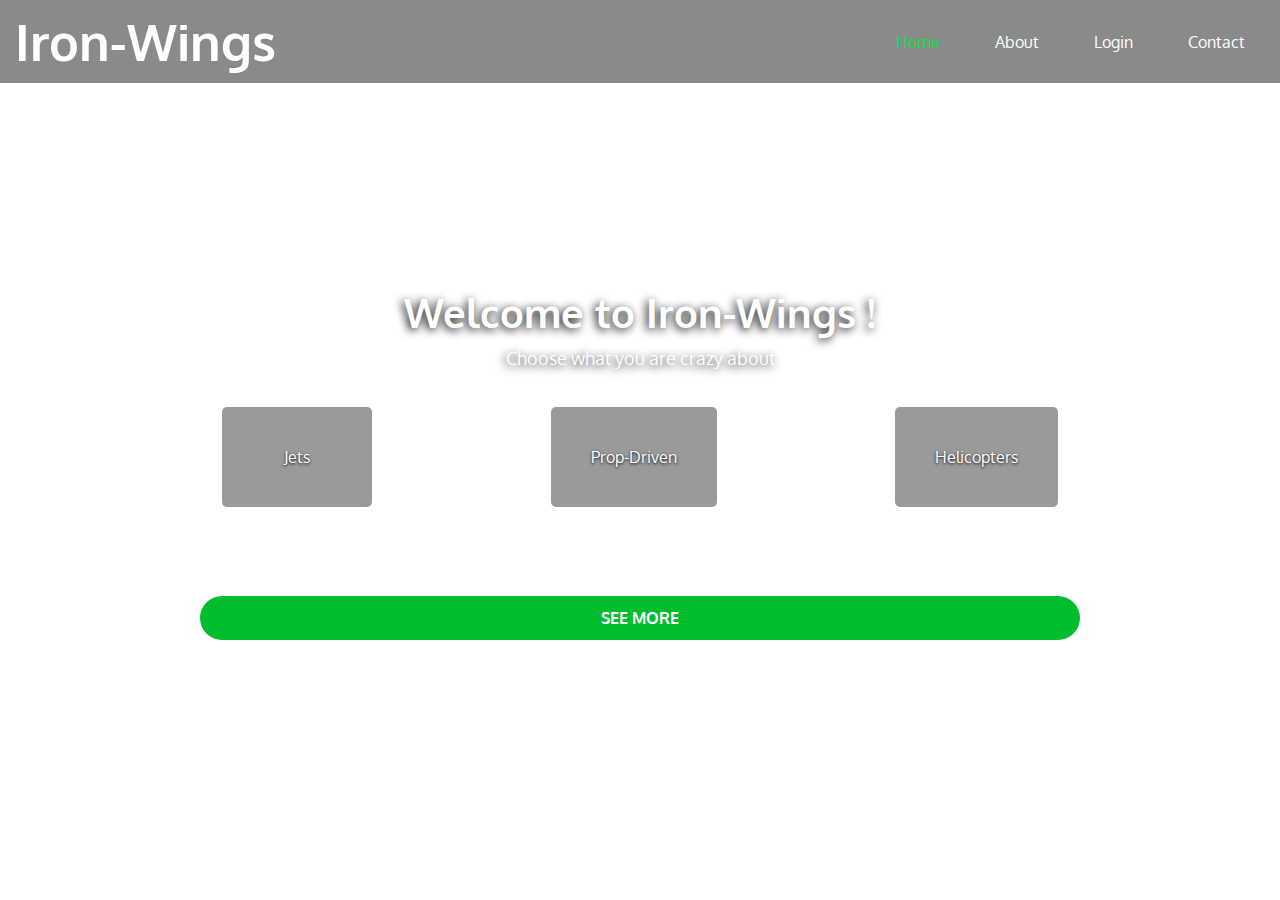
<file: index.html>
<!DOCTYPE html>
<html lang="en">
<head>
  <meta charset="UTF-8" />
  <meta name="viewport" content="width=device-width, initial-scale=1.0" />
  <title>Iron-Wings Home</title>
  <link rel="stylesheet" href="style_wlcmpg.css">
  <link rel="stylesheet" type="text/css" href="http://fonts.googleapis.com/css?family=Oxygen">
</head>
<body>

  <div class="navbar">
    <div class="site-name">Iron-Wings</div>
    <ul>
      <li><a href="#" class="active">Home</a></li>
      <li><a href="about.html">About</a></li>
      <li><a href="index.html">Login</a></li>
      <li><a href="#">Contact</a></li>
    </ul>
  </div>

  <div class="hero"> 
    <h1>Welcome to Iron-Wings !</h1>
    <p>Choose what you are crazy about</p>
    <div class="box">
      <a href="Jets.html" class="a1"><div class="box1">Jets</div></a>
      <a href="https://aircraft.fandom.com/wiki/Category:Propeller_aircraft" class="a2"><div class="box2">Prop-Driven</div></a>
      <a href="https://aircraft.fandom.com/wiki/Category:Helicopter" class="a3"><div class="box3">Helicopters</div></a>
    </div> 
    <a href="#" class="btn">SEE MORE</a>
  </div>

</body>
</html>
</file>
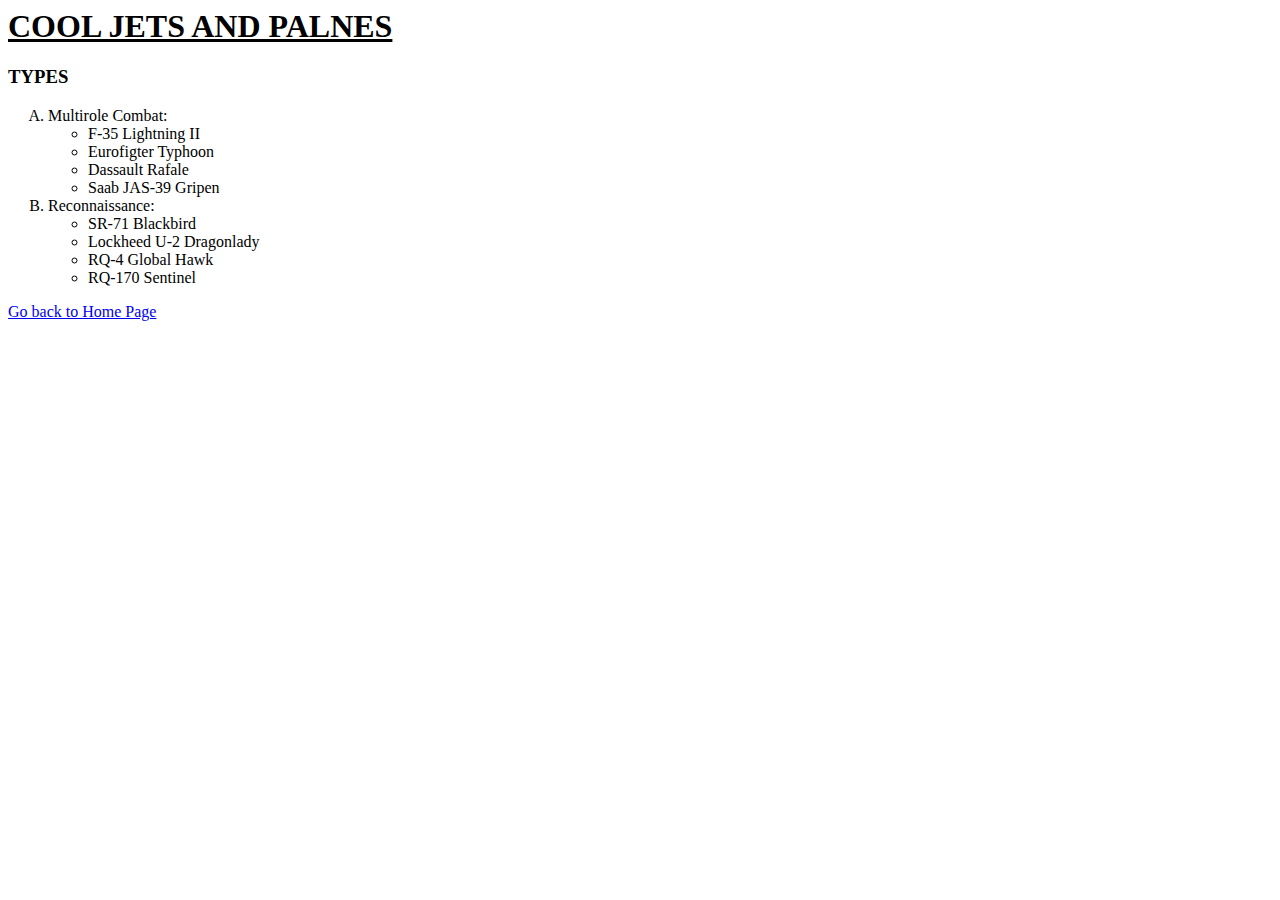
<file: about.html>
<html>

<head>
    <title>Iron-Wings About</title>



</head>
<body>
    <h1><u>COOL JETS AND PALNES</u></h1>
    <h3>TYPES</h3>
    <ol type="A">
        <li>
            Multirole Combat:
            <ul>
                <li>F-35 Lightning II</li>
                <li>Eurofigter Typhoon</li>
                <li>Dassault Rafale</li>
                <li>Saab JAS-39 Gripen</li>    
            </ul>
        </li>
        <li>
            Reconnaissance:
            <ul>
                <li>SR-71 Blackbird</li>
                <li>Lockheed U-2 Dragonlady</li>
                <li>RQ-4 Global Hawk</li>
                <li>RQ-170 Sentinel</li>
            </ul>
        </li>
    </ol>

    <a href = "index.html" style="margin-top:70px">Go back to Home Page</a>
    
</body>

</html>
</file>
<file: style_wlcmpg.css>
body, html {
      margin: 0;
      padding: 0;
      font-family:'Oxygen',sans-serif;
      overflow-x: hidden;
    }

    /* Background section */
    .hero {
      background-image: url('https://r4.wallpaperflare.com/wallpaper/370/697/279/raptor-aircraft-pilot-reflection-wallpaper-4806dd0870b09ca8d0dc317e6852345a.jpg');
      height: 100vh;
      background-repeat: no-repeat;
      background-size:cover;
      background-position: center;
      color: white;
      text-align: center;
      display: flex;
      flex-direction: column;
      justify-content: center;
    }

    .hero h1 {
      font-size: 40px;
      margin-bottom: 10px;
    }

    .hero p {
      font-size: 18px;
      max-width: 600px;
      margin: 0 auto;
    }
    
    .hero .box{
      display:flex;
      justify-content: space-evenly;
      gap:20px;
      flex-wrap: wrap;
      margin : 3vw 5vw ;
    }

    .box1 , .box2 , .box3 {
      background-color: rgba(0, 0, 0, 0.397);
      flex:1;
      padding : 40px 40px ;
      min-width : 150px;
      text-align: center;
      box-sizing: border-box;
      border-radius: 5px;
      transition: 0.18s;
      position:relative;
      z-index:1;
      overflow: hidden;
    }

    .a1 , .a2 , .a3 {
      text-decoration: none;
      color: #ffffff;
      z-index: 2;
      position:relative;
      text-shadow: 0px 1px 3px black;
      text-align: center;
    } 
    
    .box1:hover,.box2:hover,.box3:hover {
      transform: translateY(-5px) scale(1.05); /* pops up + scales slightly */
      box-shadow: 0 10px 20px rgba(0, 0, 0, 0.2); /* soft shadow */
    } 
    /* images */

    /* jets */
    .box1::before{
      background-image: url(https://www.airpartner.com/media/cflfv5jd/cessna-citation-mustang-exterior-1540x960.jpg);
      background-size: cover;
      background-position: center;
      opacity : 0;
      content:"";
      position: absolute;
      transition: opacity 0.25s ease-in-out;
      inset:0;
      z-index:0;
    }

    .box1:hover::before{
      opacity:1;
    }

    /* prop-driven */
    .box2::before{
      background-image: url(https://nationalinterest.org/wp-content/uploads/2024/01/Ju-87-Stuka.jpg);
      background-size: cover;
      background-position: center;
      opacity : 0;
      content:"";
      position: absolute;
      transition: opacity 0.25s ease-in-out;
      inset:0;
      z-index:0;
    }

    .box2:hover::before{
      opacity:1;
    }

    /* Helicopters */
    .box3::before{
      background-image: url(https://robbreport.com/wp-content/uploads/2025/01/2.-Bell525_01.jpg?w=1024);
      background-size: cover;
      background-position: center;
      opacity : 0;
      content:"";
      position: absolute;
      transition: opacity 0.25s ease-in-out;
      inset:0;
      z-index:0;
    }

    .box3:hover::before{
      opacity:1;
    }
    
    
    .hero .btn {
      margin-top: 50px;
      padding: 12px 12px;
      background-color: rgb(2, 190, 46);
      color: white;
      text-decoration: none;
      border-radius: 50px;
      font-weight: bold;
      margin-inline: 200px;
      text-overflow: ellipsis;
      transition : 0.18s
    }
    
    .hero .btn:hover{
      transform: translateY(0px) scale(1.05); 
      box-shadow: 0 10px 20px rgba(0, 0, 0, 0.2);
      }

    .navbar {
      position: absolute;
      top: 0;
      width: 100%;
      background-color: rgba(0, 0, 0, 0.459);
      padding: 10px 15px;
      display: flex;
      justify-content: space-between;
      align-items: center;
      color: white;
    }

    .navbar .site-name {
      font-size: 50px;
      font-weight: bold;
    }

    .navbar ul {
      list-style: none;
      display: flex;
      gap: 15px;
    }

    .navbar ul li {
      display: inline;
    }

    .navbar ul li a {
      color: white;
      text-decoration: none;
      font-weight: normal;
      padding: 20px;
      transition: 0.3s;
    }

    .navbar ul li a:hover {
      text-decoration: none;
      color: chartreuse;
      background-color: rgba(51, 76, 51, 0.685);
      border-radius: 8px;
    }

    .navbar ul li a.active {
      color: rgb(18, 224, 66);
    }

    .hero h1 , .hero p {
        text-shadow: -2px 2px 10px black;
    }

*{
    box-sizing: border-box;
}
</file>
